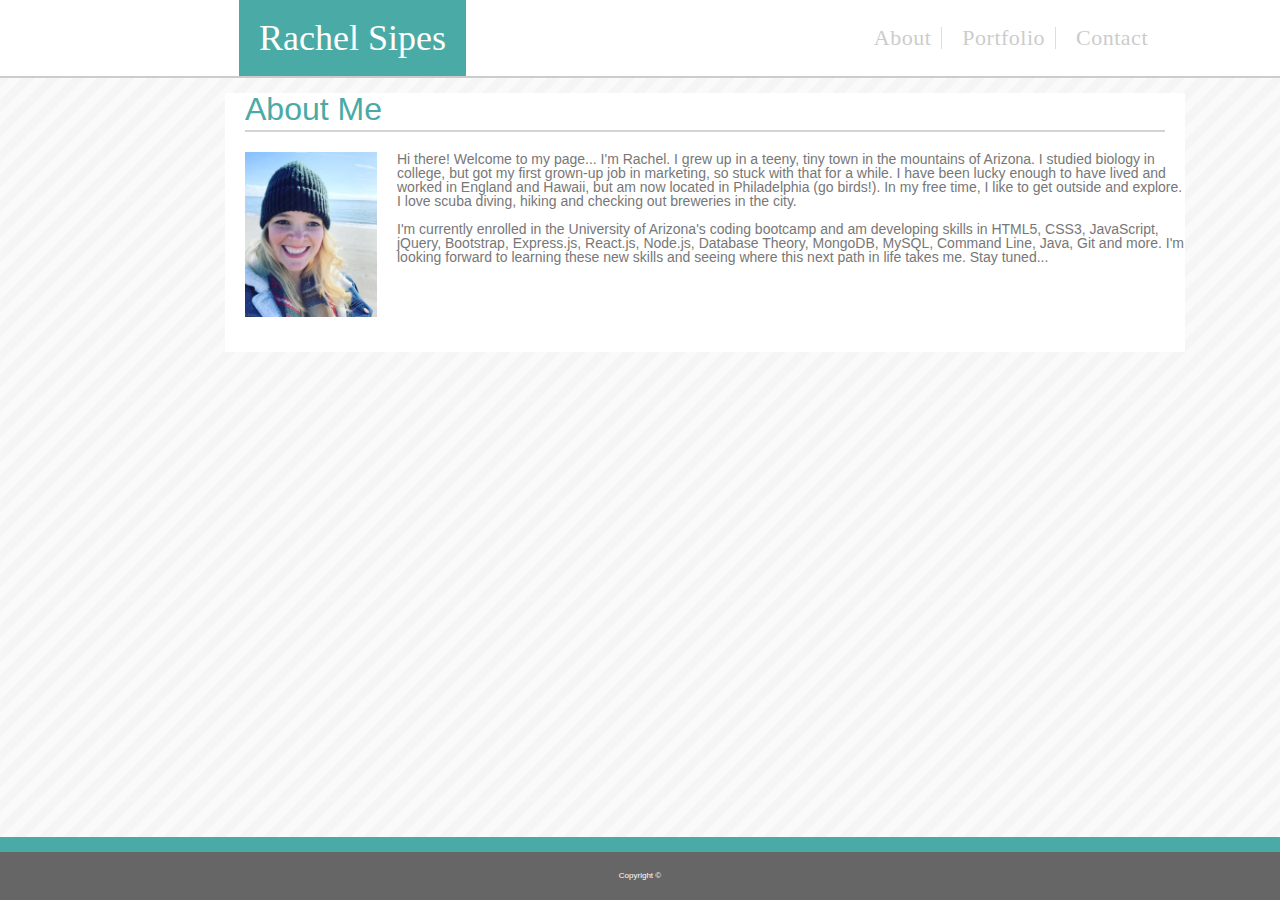
<file: index.html>
<!DOCTYPE html>
<!--[if lt IE 7]>      <html class="no-js lt-ie9 lt-ie8 lt-ie7"> <![endif]-->
<!--[if IE 7]>         <html class="no-js lt-ie9 lt-ie8"> <![endif]-->
<!--[if IE 8]>         <html class="no-js lt-ie9"> <![endif]-->
<!--[if gt IE 8]><!--><!--<![endif]-->
    <head>
        <meta charset="utf-8">
        <meta http-equiv="X-UA-Compatible" content="IE=edge">
        <title>Rachel Sipes</title>
        <meta name="description" content="">
        <meta name="viewport" content="width=device-width, initial-scale=1">
        <link rel="stylesheet" href="assets/css/reset.css">
        <link rel="stylesheet" href="assets/css/style.css">
      
    </head>
    <body>
        <div class="sticky-footer">
        <!--[if lt IE 7]>
            <p class="browsehappy">You are using an <strong>outdated</strong> browser. Please <a href="#">upgrade your browser</a> to improve your experience.</p>
        <![endif]-->
        <header>
            <h1 class="logo">Rachel Sipes</h1>
        <!--Navigation Menu-->
            <nav class="nav">
                <ul>
                    <li><a href="index.html">About</a></li><!--
                    --><li><a href="portfolio.html">Portfolio</a></li><!--
                    --><li><a href="contact.html">Contact</a></li>
                </ul>
            </nav>
        </header>
        <section>
            <!--About Me-->
            <div class="box clearfix">
                <h2 id="about">About Me</h2>
                    <img class="photo" src="assets/images/Rachel Beach copy.jpg" alt="Rachel at the Beach">
                    <p class="bio">
                        Hi there! Welcome to my page... I'm Rachel. I grew up in a teeny, tiny town in the mountains of Arizona. I studied biology in college, but got my first grown-up job in marketing, so stuck with that for a while. I have been lucky enough to have lived and worked in England and Hawaii, but am now located in Philadelphia &#40;go birds!&#41;. In my free time, I like to get outside and explore. I love scuba diving, hiking and checking out breweries in the city.
                    <br>
                    <br>
                        I'm currently enrolled in the University of Arizona's coding bootcamp and am developing skills in HTML5, CSS3, JavaScript, jQuery, Bootstrap, Express.js, React.js, Node.js, Database Theory, MongoDB, MySQL, Command Line, Java, Git and more. I'm looking forward to learning these new skills and seeing where this next path in life takes me. Stay tuned...
                    </p>
            </div>
        </section>
    </div>
        <!--Footer-->
        <footer class="footer">
            Copyright &copy;
        </footer>
    </body>
</html>
</file>
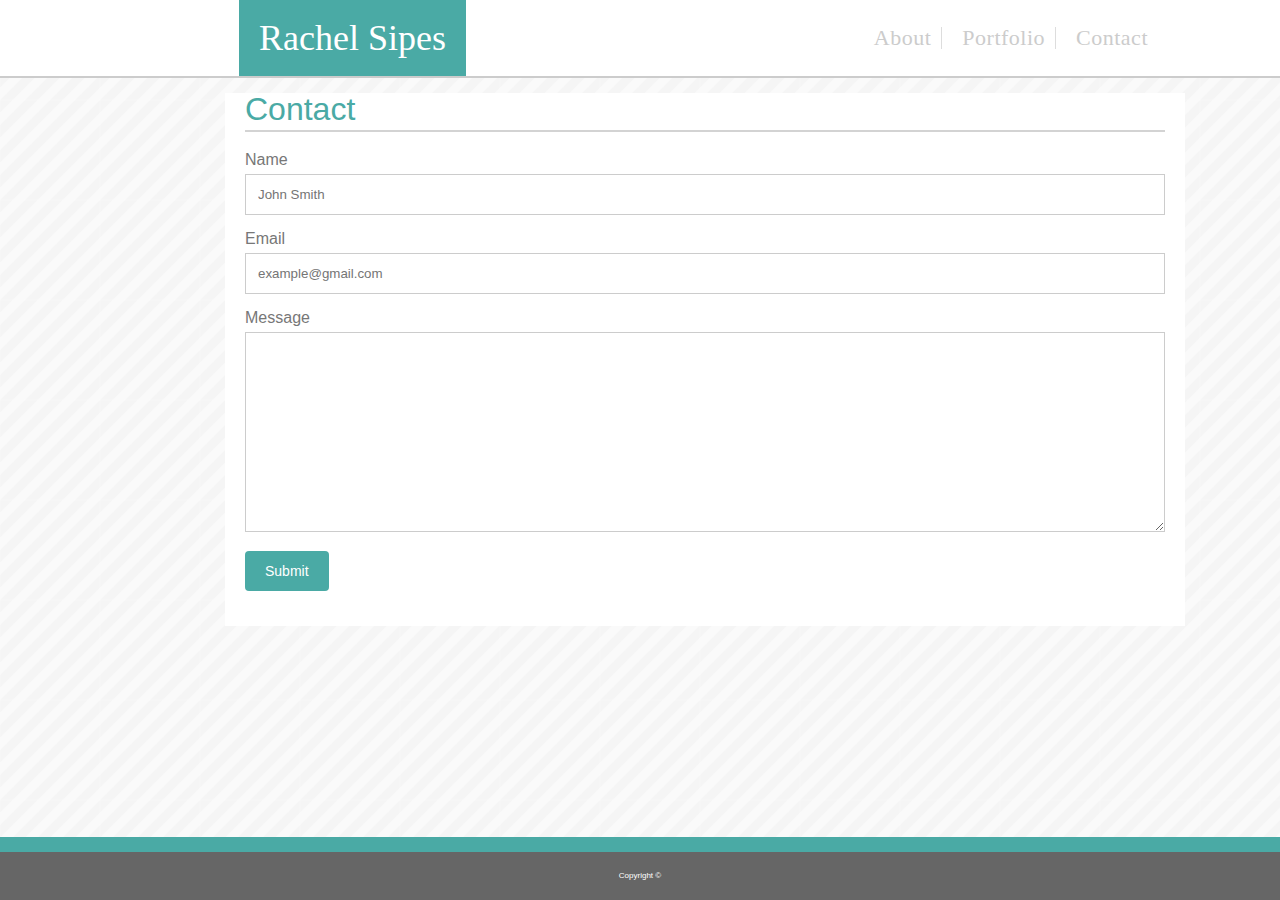
<file: contact.html>
<!DOCTYPE html>
<!--[if lt IE 7]>      <html class="no-js lt-ie9 lt-ie8 lt-ie7"> <![endif]-->
<!--[if IE 7]>         <html class="no-js lt-ie9 lt-ie8"> <![endif]-->
<!--[if IE 8]>         <html class="no-js lt-ie9"> <![endif]-->
<!--[if gt IE 8]><!--> <html class="no-js"> <!--<![endif]-->
<head>
    <meta charset="utf-8">
    <meta http-equiv="X-UA-Compatible" content="IE=edge">
    <title>Contact</title>
    <meta name="description" content="">
    <meta name="viewport" content="width=device-width, initial-scale=1">
    <link rel="stylesheet" href="assets/css/reset.css">
    <link rel="stylesheet" href="assets/css/style.css">
  
</head>
    <body>
        <div class="sticky-footer">
        <header>
            <h1 class="logo">Rachel Sipes</h1>
        <!--Navigation Menu-->
            <nav class="nav">
                <ul>
                    <li><a href="index.html">About</a></li><!--
                    --><li><a href="portfolio.html">Portfolio</a></li><!--
                    --><li><a href="contact.html">Contact</a></li>
                </ul>
            </nav>
        </header>

        <section class="body">
            <!--About Me-->
            <div class="box clearfix">
                <h2 id="about">Contact</h2>
                <div class="container">
                    <form tareget="_blank" action="index.html" method="POST">
                        <label for="name">Name</label>
                        <input type="text" id="name" placeholder="John Smith">

                        <label for="email">Email</label>
                        <input type="text" id="email" placeholder="example@gmail.com">

                        <label for="message">Message</label>
                        <textarea type="text" id="message" style="height:200px">
                        </textarea>

                        <input type="submit" value="Submit">
                    </form>
                </div>
            </div>
        </section>
    </div>
        <!--Footer-->
        <footer class="footer">
            Copyright &copy;
        </footer>
    </body>
</html>
</file>
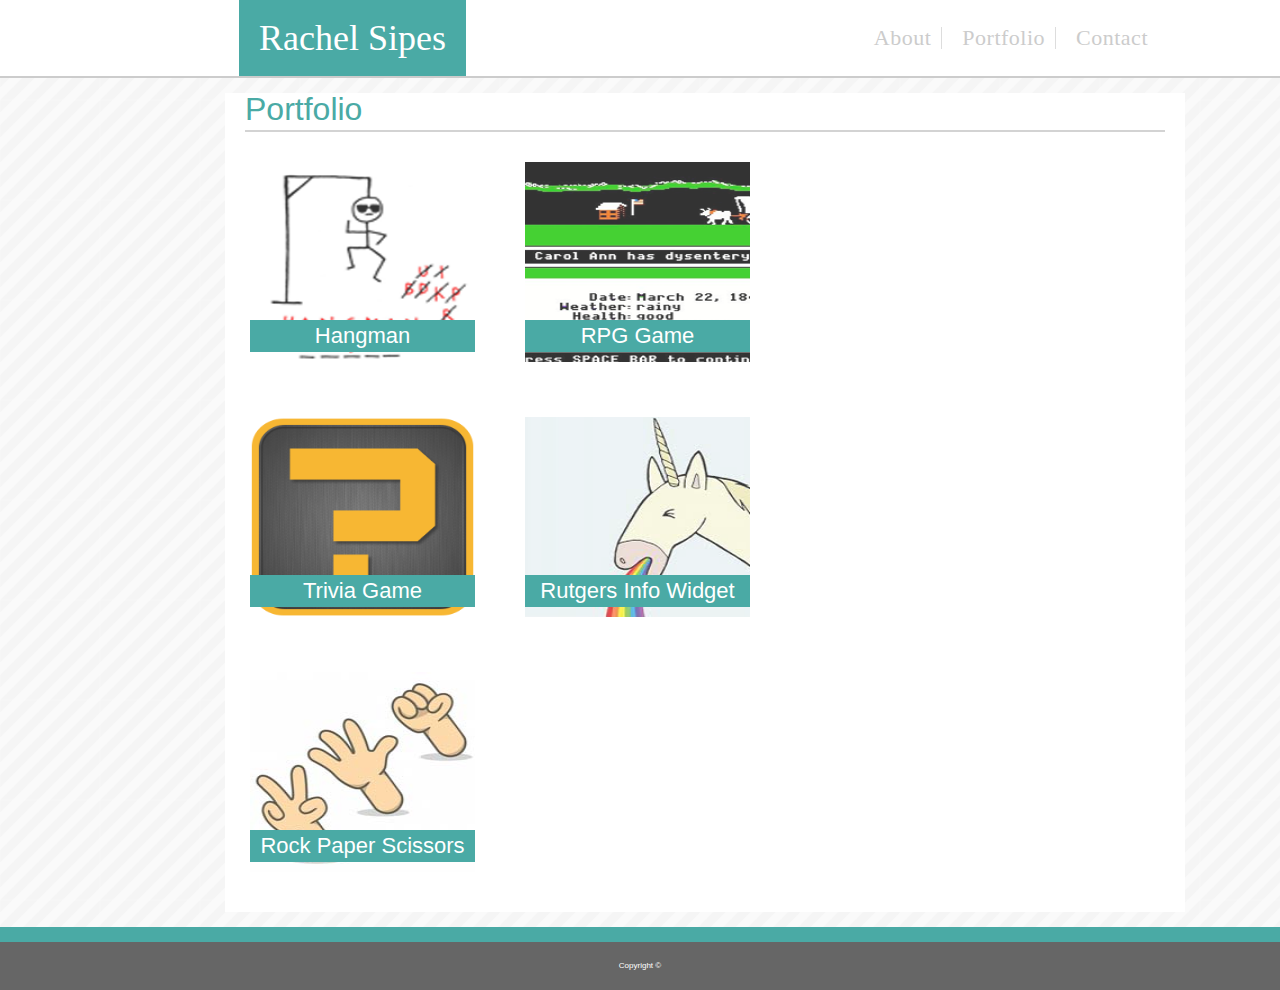
<file: portfolio.html>
<!DOCTYPE html>
<!--[if lt IE 7]>      <html class="no-js lt-ie9 lt-ie8 lt-ie7"> <![endif]-->
<!--[if IE 7]>         <html class="no-js lt-ie9 lt-ie8"> <![endif]-->
<!--[if IE 8]>         <html class="no-js lt-ie9"> <![endif]-->
<!--[if gt IE 8]><!--> <html class="no-js"> <!--<![endif]-->
    <head>
        <meta charset="utf-8">
        <meta http-equiv="X-UA-Compatible" content="IE=edge">
        <title>Rachel Sipes</title>
        <meta name="description" content="">
        <meta name="viewport" content="width=device-width, initial-scale=1">
        <link rel="stylesheet" href="assets/css/reset.css">
        <link rel="stylesheet" href="assets/css/style.css">
      
    </head>
    <body>
        <div class="sticky-footer">
        <!--[if lt IE 7]>
            <p class="browsehappy">You are using an <strong>outdated</strong> browser. Please <a href="#">upgrade your browser</a> to improve your experience.</p>
        <![endif]-->
        <header>
            <h1 class="logo">Rachel Sipes</h1>
        <!--Navigation Menu-->
            <nav class="nav">
                <ul>
                    <li><a href="index.html">About</a></li><!--
                    --><li><a href="portfolio.html">Portfolio</a></li><!--
                    --><li><a href="contact.html">Contact</a></li>
                </ul>
            </nav>
        </header>
        <section class="body">
            <div class="box clearfix">
                <h2 id="about">Portfolio</h2>
                <div class="work grow">
                    <img src="assets/images/Hangman.png" class="port-image" alt="Hangman drawing">
                    <h3>Hangman</h3>
                </div>
                <div class="work grow">
                    <img src="assets/images/Oregon Trail.png" class="port-image" alt="Oregon Trail game">
                    <h3>RPG Game</h3>
                </div>
                <div class="work grow">
                    <img src="assets/images/Trivia.png" class="port-image" alt="Question mark">
                    <h3>Trivia Game</h3>
                </div>
                <div class="work grow">
                    <img src="assets/images/widget.png" class="port-image" alt="Unicorn throwing up a rainbow">
                    <h3>Rutgers Info Widget</h3>
                </div>
                <div class="work grow">
                    <img src="assets/images/rockpaperscissors.jpg" class="port-image" alt="Hands signing rock, paper, scissors">
                    <h3>Rock Paper Scissors</h3>
                </div>
            </div>
        </section>
    </div>
        <!--Footer-->
        <footer class="footer">
            Copyright &copy;
        </footer>
    </body>
</html>
</file>
<file: assets/css/style.css>
.clearfix:after {
    visibility: hidden;
    display: block;
    font-size: 0;
    content: " ";
    clear: both;
    height: 0;
  }
  .clearfix { display: inline-block; }
  /* start commented backslash hack \*/
  * html .clearfix { height: 1%; }
  .clearfix { display: block; }
  /* close commented backslash hack */

/*
--------------
CUSTOM STYLES
--------------
*/

body {
    font-family: Arial, Helvetica, sans-serif;
    color: #777777;
}

header {
    background: #ffffff;
    color: #cccccc;
    padding: 27px;
    border-bottom: 2px solid #cccccc;
    font-family: Georgia, 'Times New Roman', Times, serif;
}

.logo {
    background-color: #4aaaa5;
    color: white;
    padding: 20px;
    position: absolute;
    top: 0px;
    left: 239px;
    font-size: 36px;
    font-weight: 600px;
    
}

.nav {
    text-align: right;
    color: #cccccc;
    font-size: 12px;
    font-weight: 400300;
    letter-spacing: .5px;
    margin-right: 85px;
    

}
  
  .nav li {
    display: inline-block;
    margin: 0 10px;
    vertical-align: top;
    border-right: .5px solid #ddd;
    padding: 0px 10px 0px 0px;
  }
  
  nav ul li:last-of-type {
    border: none;
    padding-right: none;
  }

  .nav li last-child {
    margin-right: 0px;
  }

/*
--------------
LINKS
--------------
*/

a:hover {
    color: #4aaaa5;
}

a {
    color: #cccccc;
    text-decoration: none;
    font-size: 22px;
    font-weight: 600px;
}

/*
-------------
ABOUT ME
-------------
*/

html, body {
    height: 100%;
    margin: 0;
    padding: 0;
}

body {
  background: url("../images/stripes-light.png");
  background-repeat: repeat;
}

.box {
    width: 960px;
    background: white;
    margin: 15px 225px;
    padding-bottom: 15px;
}

#about {
    color: #4aaaa5;
    font-size: 32px;
    font-weight: 800px;
    padding: 0px 0px 5px 0px;
    margin: 0px 20px 0px 20px;
    border-bottom: 2px solid lightgray;
 
}

.photo {
    height: auto;
    width: 132px;
    float: left;
    margin: 20px;
}

.bio {
  margin-top: 20px;
  font-size: 14px;
}

.footer {
    background: #666666;
    left: 0;
    bottom: 0;
    width: 100%;
    text-align: center;
    font-size: 8px;
    padding: 20px;
    color: white;
    border-top: 15px solid #4aaaa5;

}


/* 
-------------
CONTACT PAGE
-------------
*/

input[type=text], select, textarea {
    width: 100%; 
    padding: 12px; 
    border: 1px solid #ccc; 
    box-sizing: border-box; 
    margin-top: 6px; 
    margin-bottom: 16px; 
    margin-right: 5px;
    resize: vertical 
  }
  
  input[type=submit] {
    background-color: #4aaaa5;
    color: white;
    padding: 12px 20px;
    border: none;
    border-radius: 4px;
    cursor: pointer;
    font-size: 14px;
  }
  
  input[type=submit]:hover {
    background-color: #ccc;
  }
  
  .container {
    border-radius: 5px;
    background-color: white;
    padding: 20px;
  }

/* 
-------------
PORTFOLIO
-------------
*/

.port-image {
    width: auto;
    height: 200px;
    margin-top: 10px;
    float: left;
    margin-right: 25px;
}

.work {
    position: relative;
    float: left;
    margin: 20px 25px 25px;
}

.work:nth-child(2n+2) {
    clear: both;
}

.work img {
    min-width: 100%;
    border: 0 none;
    opacity: .8;
}

h3 {
    background-color: #4aaaa5;
    color: white;
    padding: 5px;
    position: absolute;
    bottom: 10px;
    font-size: 22px;
    font-weight: 600px;
    display: block;
    width: 100%;
    text-align: center;
}

.grow { transition: all .2s ease-in-out; }
.grow:hover { transform: scale(1.1); }

html, body {
  height: 100%;
}
body {
  display: flex;
  flex-direction: column;
}
.sticky-footer {
  flex: 1 0 auto;
}
.footer {
  flex-shrink: 0;
}
.footer {
  background: #666666;
  left: 0;
  bottom: 0;
  width: 100%;
  text-align: center;
  font-size: 8px;
  padding: 20px;
  color: white;
  border-top: 15px solid #4aaaa5;

}
</file>
